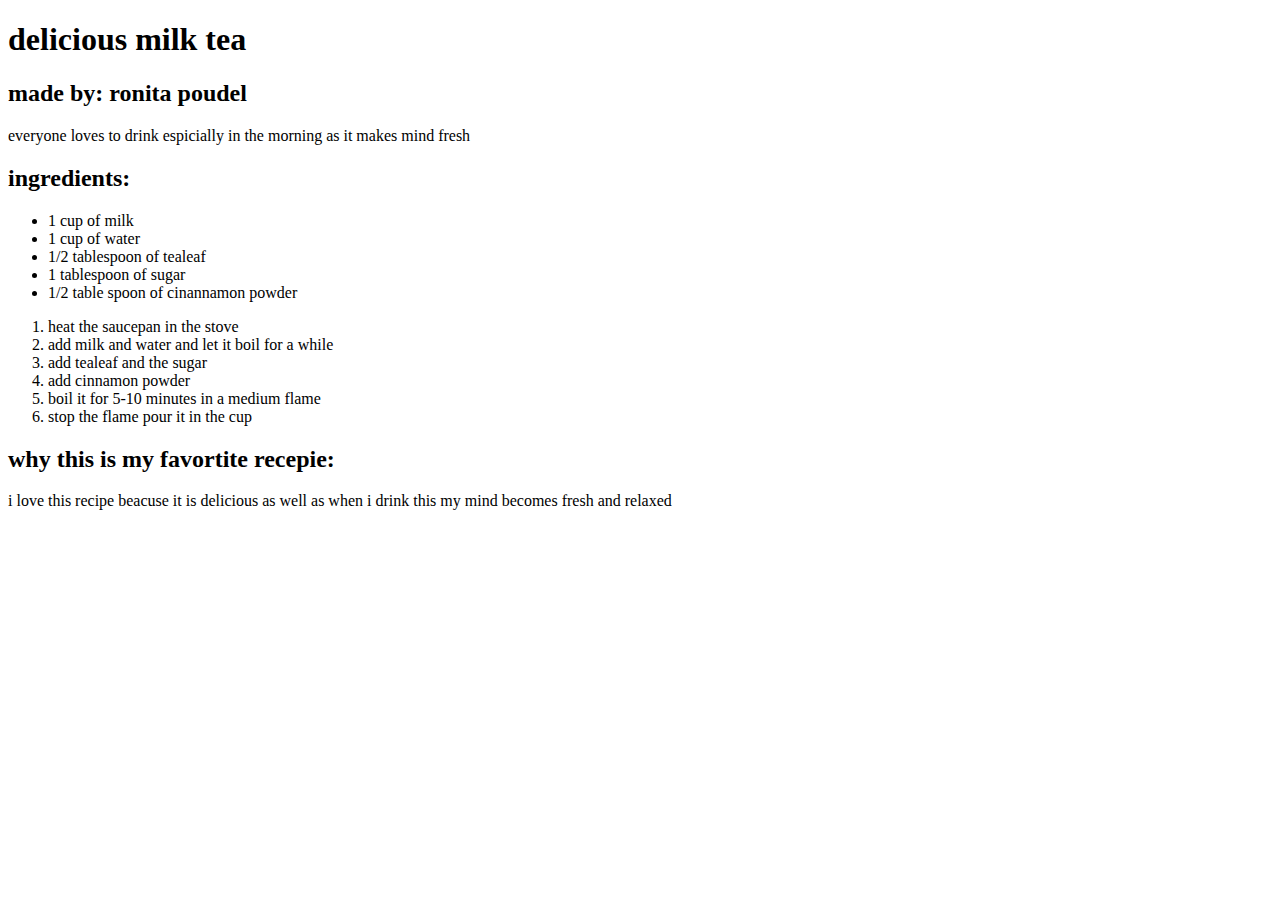
<file: lab01/lab01.html>
<!DOCTYPE html>
<html>
<head>
    <meta charset="UTF-8">
    <title>My Favorite Recipe</title>
</head>
<body>
    <header>
        <h1>delicious milk tea</h1>
        <h2>made by: ronita poudel</h2>
        <p> everyone loves to drink espicially in the morning as it makes mind fresh </p>
    </header>

    <section>
        <h2>ingredients:</h2>
        <ul>
            <li>1 cup of milk</li>
            <li>1 cup of water</li>
            <li>1/2 tablespoon of tealeaf</li>
            <li>1 tablespoon of sugar</li>
            <li>1/2 table spoon of cinannamon powder</li>
            </ul>
    </section>

    <section>
        <ol>
            <li>heat the saucepan in the stove</li>
            <li>add milk and water and let it boil for a while</li>
            <li>add tealeaf and the sugar</li>
            <li>add cinnamon powder</li>
            <li>boil it for 5-10 minutes in a medium flame</li>
            <li>stop the flame pour it in the cup</li>
        </ol>
    </section>

    <section>
        <h2> why this is my favortite recepie:</h2>
        <p>i love this recipe beacuse it is delicious as well as when i drink this my mind becomes fresh and relaxed</p>
    </section>

</body>
</html>
</file>
